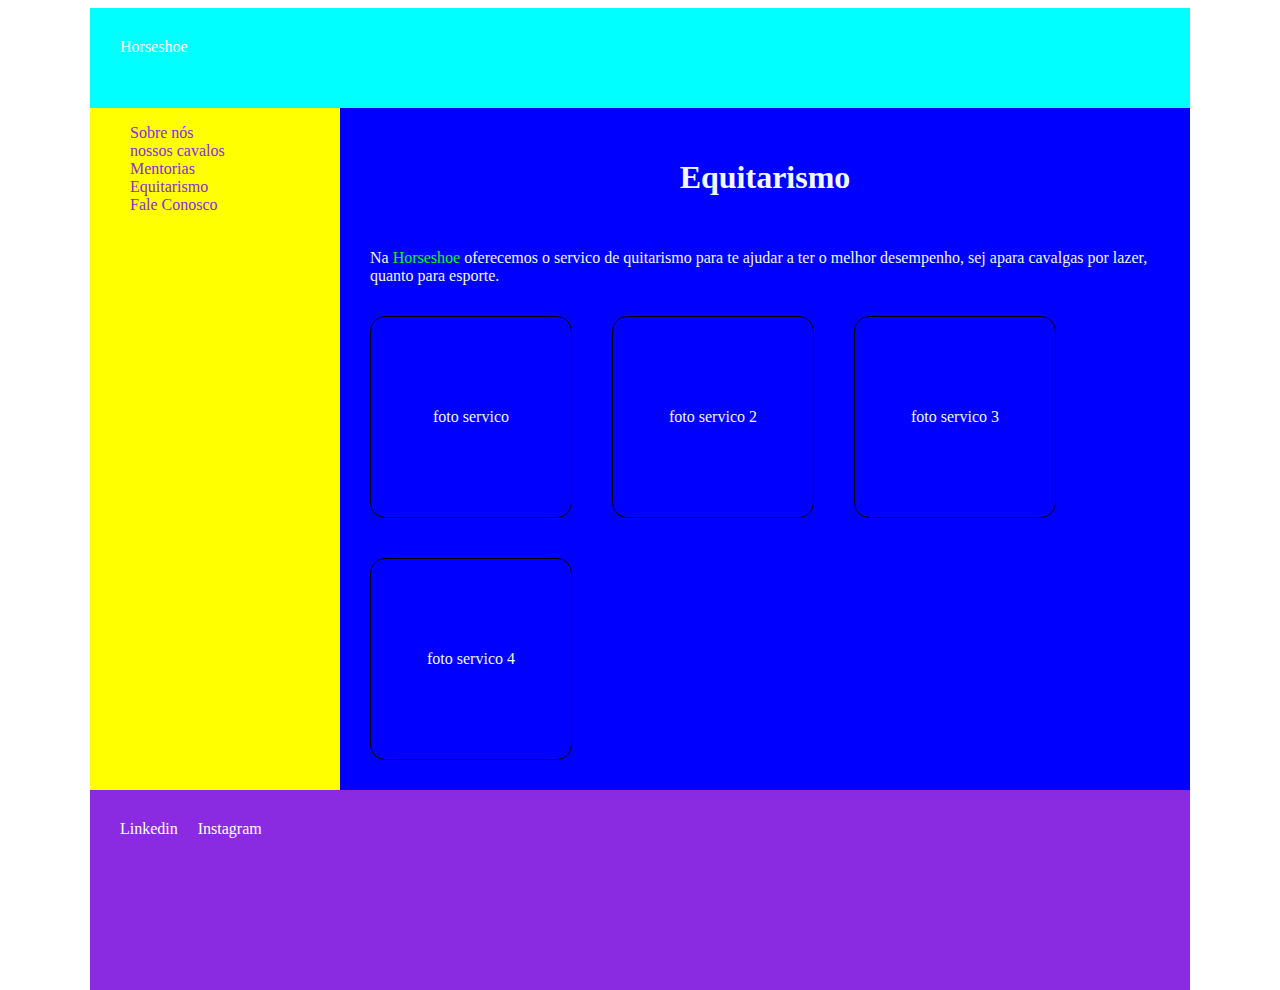
<file: equitarismo.html>
<!DOCTYPE html>
<html lang="en">
 <head>
     <meta charset="UTF-8">
     <meta name="viewport" content="width=device-width, initial-scale=1.0">
     <link rel="stylesheet" href="styleequi.css" />
     <title>pratica</title>
     <head>
    <body> 
         <div class="container-main">
            <header>
                Horseshoe
            </header>
             <main>
                <h1>Equitarismo</h1>
            <p>
                Na <span class="primeiraparte">Horseshoe</span> oferecemos o servico de quitarismo para te ajudar a ter o melhor desempenho, sej apara cavalgas por lazer, quanto para esporte.
            </p>
        <div class="div-cards">
            <div class="card">foto servico</div>
            <div class="card">foto servico 2</div>
            <div class="card">foto servico 3</div>
            <div class="card">foto servico 4</div>
         </div>
         </main>
         <aside>
            <div>
             <ul>
                        <li><span class="meuspan">Sobre nós</span></li>
                        <li><span class="meuspan.nc">nossos cavalos</span></li>
                        <li><span class="meuspan.mentoria">Mentorias</span></li>
                        <li><span>Equitarismo</span></li>
                        <li><span>Fale Conosco</span></li>
             </ul>       
            </div>
         </aside>
         <footer>
            <div class="flex-container">
                <div>Linkedin</div>
                <div>Instagram</div>
            </div> 
           </footer>
</file>
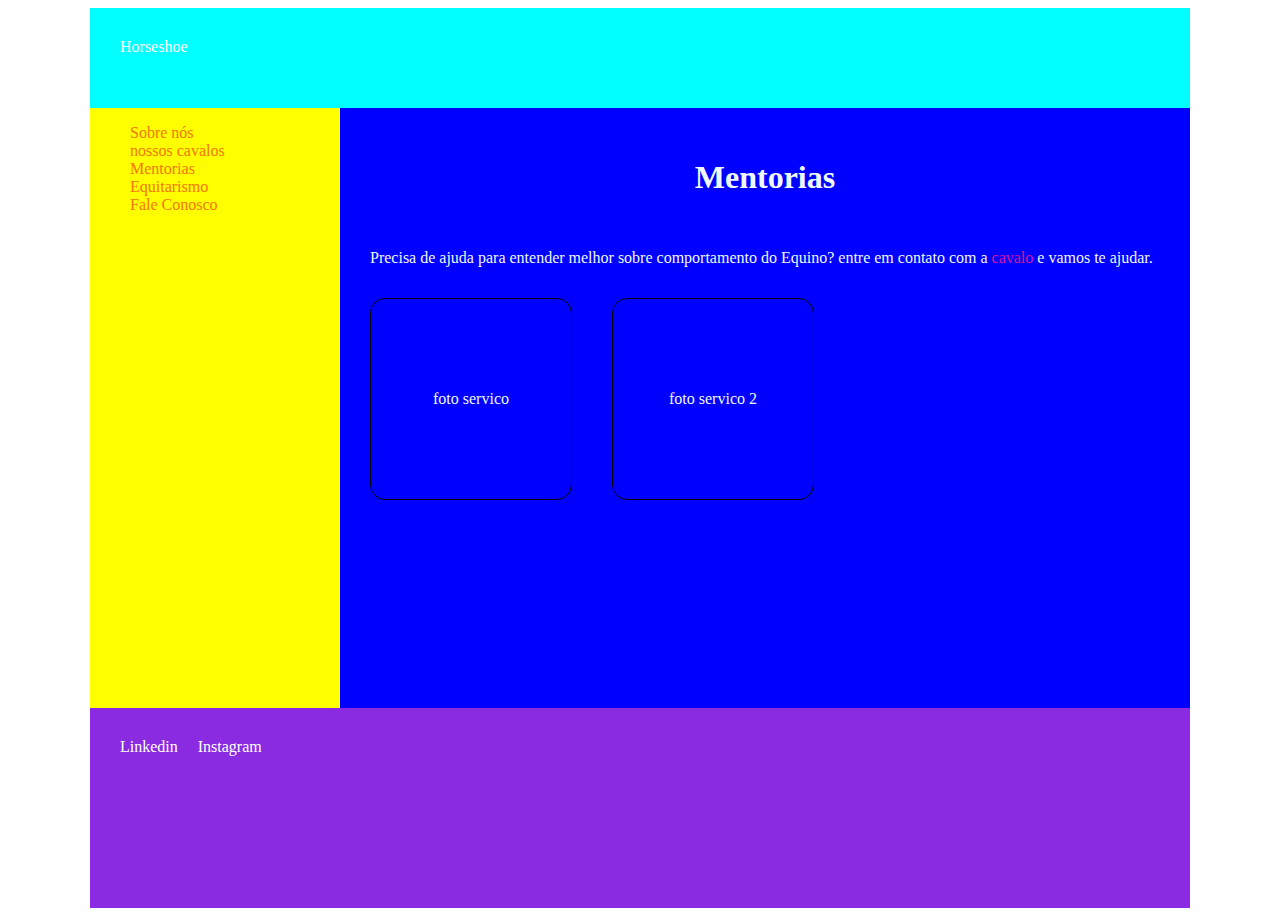
<file: mentorias.html>
<!DOCTYPE html>
<html lang="en">
 <head>
     <meta charset="UTF-8">
     <meta name="viewport" content="width=device-width, initial-scale=1.0">
     <link rel="stylesheet" href="stylemento.css" />
     <title>pratica</title>
     <head>
    <body> 
         <div class="container-main">
            <header>
                Horseshoe
            </header>
             <main>
                <h1>Mentorias</h1>
            <p>
                Precisa de ajuda para entender melhor sobre comportamento do Equino? entre em contato com a <span class="primeiraparte"> cavalo</span> e vamos te ajudar.
            </p>
        <div class="div-cards">
            <div class="card">foto servico</div>
            <div class="card">foto servico 2</div>
         </div>
         </main>
         <aside>
            <div>
             <ul>
                        <li><span class="meuspan">Sobre nós</span></li>
                        <li><span class="meuspan.nc">nossos cavalos</span></li>
                        <li><span class="meuspan.mentoria">Mentorias</span></li>
                        <li><span>Equitarismo</span></li>
                        <li><span>Fale Conosco</span></li>
             </ul>       
            </div>
         </aside>
         <footer>
            <div class="flex-container">
                <div>Linkedin</div>
                <div>Instagram</div>
            </div> 
           </footer>
</file>
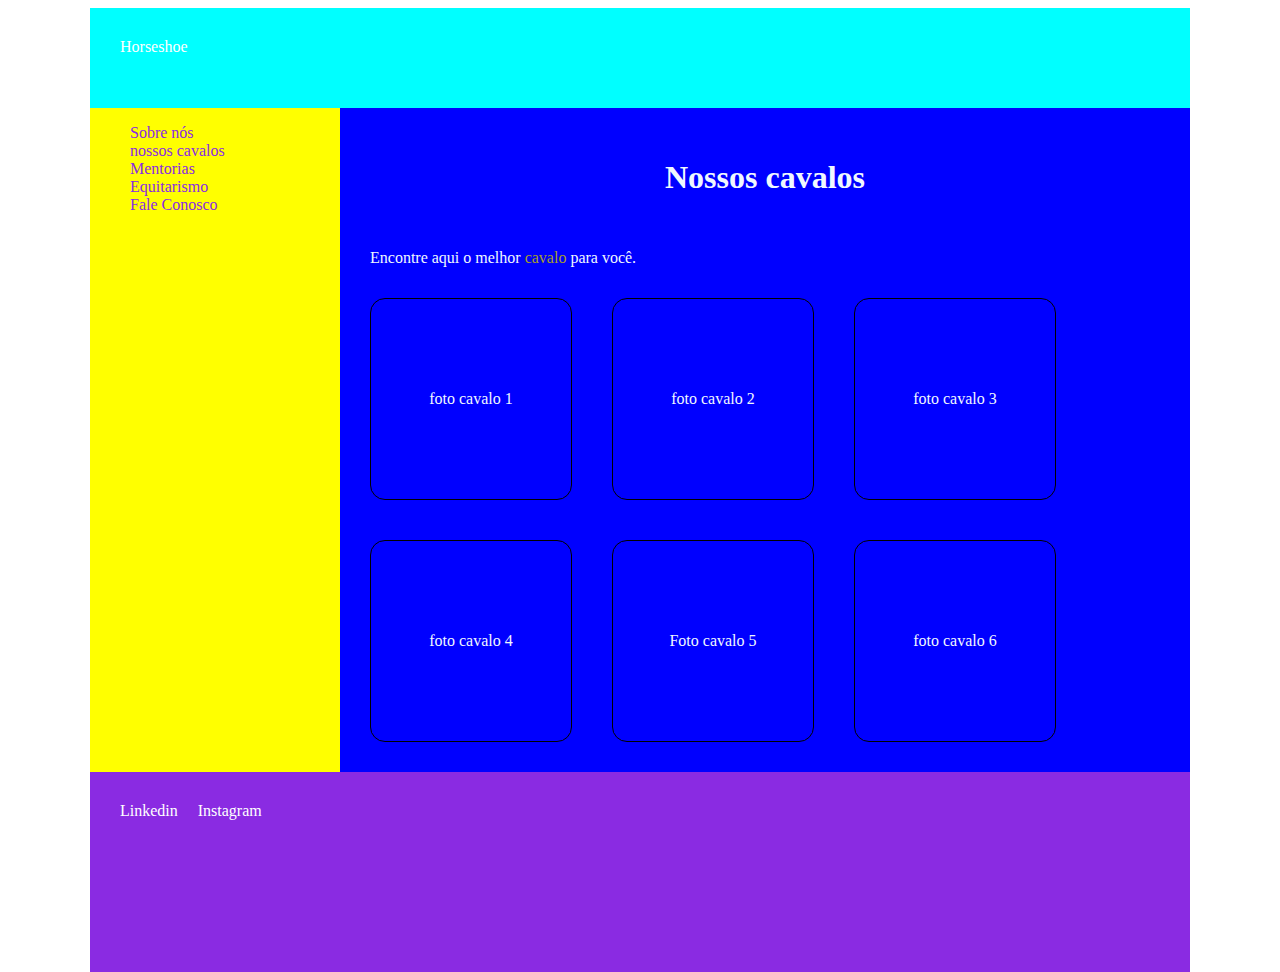
<file: nossoscavalos.html>
<!DOCTYPE html>
<html lang="en">
 <head>
     <meta charset="UTF-8">
     <meta name="viewport" content="width=device-width, initial-scale=1.0">
     <link rel="stylesheet" href="stylemc.css" />
     <title>pratica</title>
     <head>
    <body> 
         <div class="container-main">
            <header>
                Horseshoe
            </header>
             <main>
                <h1>Nossos cavalos</h1>
            <p>
                Encontre aqui o melhor <span class="primeiraparte"> cavalo</span> para você.
            </p>
        <div class="div-cards">
            <div class="card">foto cavalo 1</div>
            <div class="card">foto cavalo 2</div>
            <div class="card">foto cavalo 3</div>
            <div class="card">foto cavalo 4</div> 
            <div class="card">Foto cavalo 5</div>
            <div class="card">foto cavalo 6</div>
        </div>
         </main>
         <aside>
            <div>
             <ul>
                        <li><span class="meuspan">Sobre nós</span></li>
                        <li><span class="meuspan.nc">nossos cavalos</span></li>
                        <li><span>Mentorias</span></li>
                        <li><span>Equitarismo</span></li>
                        <li><span>Fale Conosco</span></li>
             </ul>       
            </div>
         </aside>
         <footer>
            <div class="flex-container">
                <div>Linkedin</div>
                <div>Instagram</div>
            </div> 
           </footer>
</file>
<file: styleequi.css>
header {
    background-color: aqua;
    color: white;
    grid-area: header;
    display: flex;
    flex-direction: column;
    gap: 15px;
    padding: 30px;
  }
main {
    background-color: blue;
    color: aliceblue;
    grid-area: main;
    display: flex;
    flex-direction: column;
    gap: 15px;
    padding: 30px;
}

h1 {
    text-align: center;
}

footer {
    background-color: blueviolet;
    color: white;
    grid-area: footer;
    display: flex;
    flex-direction: column;
    gap: 30px;
    padding: 30px;
}

aside {
    display: none;
    background-color: yellow;
    color: blue;
    grid-area: aside;
       }

ul {
    list-style-type: none
      }

    .container-main {
        height: 100vh;
        max-width:1100px;
        margin: auto;
        display: grid;
        grid-template-areas: "header" "main" "footer";
        grid-template-rows: 100px 1fr 200px ;
        }
    
        @media screen and (min-width: 900px) {
            aside {
                display: block;
            }
            }
        
        .container-main {
            grid-template-columns: 250px 1fr;
            grid-template-areas: 
            "header header"
            "aside main"
            "footer footer";
        }
    
        .card {
           display: flex;
           justify-content: center;
           align-items:center ;
            border: 1px solid black;
            border-radius: 15px;
            width: 200px;
            height: 200px;
        }
    
        .div-cards {
            display: flex;
            flex-wrap: wrap;
            gap: 40px;
        }

        .flex-container {
            display: flex;
            gap: 20px;
        }

        span {
            color: blueviolet;
        }
        span:hover {
            background-color: blue;
        }  
       
        .primeiraparte {
            color: rgb(15, 247, 7);
        }
        
        .meuspan.nc:hover {
            color: red;
        }
</file>
<file: stylemento.css>
header {
    background-color: aqua;
    color: white;
    grid-area: header;
    display: flex;
    flex-direction: column;
    gap: 15px;
    padding: 30px;
  }
main {
    background-color: blue;
    color: aliceblue;
    grid-area: main;
    display: flex;
    flex-direction: column;
    gap: 15px;
    padding: 30px;
}

h1 {
    text-align: center;
}

footer {
    background-color: blueviolet;
    color: white;
    grid-area: footer;
    display: flex;
    flex-direction: column;
    gap: 30px;
    padding: 30px;
}

aside {
    display: none;
    background-color: yellow;
    color: blue;
    grid-area: aside;
       }

ul {
    list-style-type: none
      }

    .container-main {
        height: 100vh;
        max-width:1100px;
        margin: auto;
        display: grid;
        grid-template-areas: "header" "main" "footer";
        grid-template-rows: 100px 1fr 200px ;
        }
    
        @media screen and (min-width: 900px) {
            aside {
                display: block;
            }
            }
        
        .container-main {
            grid-template-columns: 250px 1fr;
            grid-template-areas: 
            "header header"
            "aside main"
            "footer footer";
        }
    
        .card {
           display: flex;
           justify-content: center;
           align-items:center ;
            border: 1px solid black;
            border-radius: 15px;
            width: 200px;
            height: 200px;
        }
    
        .div-cards {
            display: flex;
            flex-wrap: wrap;
            gap: 40px;
        }

        .flex-container {
            display: flex;
            gap: 20px;
        }

        span {
            color: rgb(246, 118, 6);            ;
        }
        span:hover {
            background-color: blue;
        }  
       
        .primeiraparte {
            color: rgb(214, 19, 162);
        }
        
        .meuspan.mentorianc:hover {
            color: red;
        }
</file>
<file: stylemc.css>
header {
    background-color: aqua;
    color: white;
    grid-area: header;
    display: flex;
    flex-direction: column;
    gap: 15px;
    padding: 30px;
  }
main {
    background-color: blue;
    color: aliceblue;
    grid-area: main;
    display: flex;
    flex-direction: column;
    gap: 15px;
    padding: 30px;
}

h1 {
    text-align: center;
}

footer {
    background-color: blueviolet;
    color: white;
    grid-area: footer;
    display: flex;
    flex-direction: column;
    gap: 30px;
    padding: 30px;
}

aside {
    display: none;
    background-color: yellow;
    color: blue;
    grid-area: aside;
       }

ul {
    list-style-type: none
      }

    .container-main {
        height: 100vh;
        max-width:1100px;
        margin: auto;
        display: grid;
        grid-template-areas: "header" "main" "footer";
        grid-template-rows: 100px 1fr 200px ;
        }
    
        @media screen and (min-width: 900px) {
            aside {
                display: block;
            }
            }
        
        .container-main {
            grid-template-columns: 250px 1fr;
            grid-template-areas: 
            "header header"
            "aside main"
            "footer footer";
        }
    
        .card {
           display: flex;
           justify-content: center;
           align-items:center ;
            border: 1px solid black;
            border-radius: 15px;
            width: 200px;
            height: 200px;
        }
    
        .div-cards {
            display: flex;
            flex-wrap: wrap;
            gap: 40px;
        }

        .flex-container {
            display: flex;
            gap: 20px;
        }

        span {
            color: blueviolet;
        }
        span:hover {
            background-color: blue;
        }  
       
        .primeiraparte {
            color: rgb(165, 157, 42);
        }
        
        .meuspan.nc:hover {
            color: red;
        }
</file>
